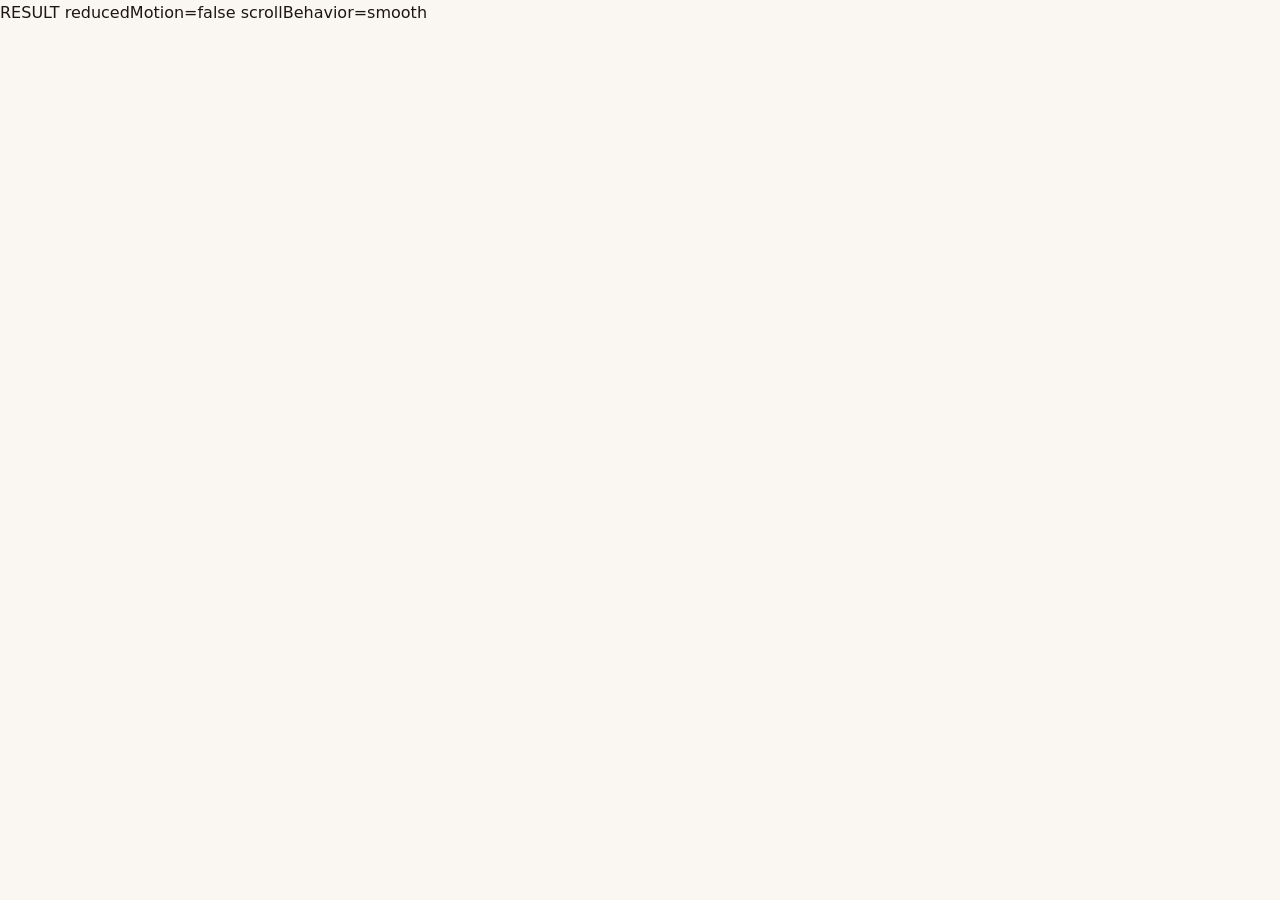
<file: test-scroll.html>
<!DOCTYPE html>
<html lang="pt-BR">
<head><meta charset="UTF-8"><link rel="stylesheet" href="css/styles.css"></head>
<body><div id="out">?</div>
<script>
window.addEventListener("load", () => {
  document.getElementById("out").textContent =
    "RESULT reducedMotion=" + matchMedia("(prefers-reduced-motion: reduce)").matches +
    " scrollBehavior=" + getComputedStyle(document.documentElement).scrollBehavior;
});
</script>
</body>
</html>
</file>
<file: css/styles.css>
/* ============================================================================
   MARCENARIA RAÍZES — styles.css
   ----------------------------------------------------------------------------
   COMO EDITAR:
   • CORES e FONTES → bloco ":root" (variáveis) logo abaixo. Mexeu ali,
     o site inteiro atualiza.
   • Cada SEÇÃO do site tem seu próprio bloco comentado (procure por
     "════ SEÇÃO ════").
   • Espaçamentos e tamanhos usam variáveis (--space-*) ou valores diretos
     em px/rem — tudo comentado.

   REFERÊNCIAS DE DESIGN (de onde saiu o estilo):
   • shadcn/ui + Tailwind → sistema de tokens (variáveis) e cards
   • Linear / Stripe      → profundidade, bordas finas, nav com blur
   • Nothing              → rótulos em fonte monoespaçada (mono)
   • Aceternity / godly   → hero grande, marquee, hover glow nos cards
   ========================================================================== */

/* ============================================================================
   1. TOKENS (variáveis de design) ← MUDE AS CORES AQUI
   ========================================================================== */
:root {
  /* --- Paleta (tons de madeira: creme, carvão, terracota) --- */
  --background:      #faf7f2;   /* fundo padrão (creme) */
  --foreground:      #1c1714;   /* texto principal (quase preto, quente) */
  --muted:           #f1ebe2;   /* fundo de áreas secundárias */
  --muted-foreground:#6f665d;   /* texto secundário (cinza quente) */
  --card:            #ffffff;   /* fundo de cards */
  --border:          rgba(28, 23, 20, .12);  /* cor de bordas finas */
  --primary:         #c2410c;   /* COR DE DESTAQUE (terracota) */
  --primary-hover:   #9a3412;   /* destaque ao passar o mouse */
  --primary-soft:    #fdeade;   /* destaque bem claro (fundos) */
  --dark:            #1c1714;   /* seções escuras */
  --dark-soft:       #262019;   /* cards sobre o escuro */

  /* --- Fontes --- */
  --font-display: "Fraunces", Georgia, serif;      /* títulos */
  --font-sans:    "Inter", system-ui, sans-serif;  /* textos */
  --font-mono:    "JetBrains Mono", monospace;     /* rótulos pequenos */

  /* --- Medidas --- */
  --radius:      14px;     /* arredondamento padrão de cards/imagens */
  --radius-sm:   10px;
  --container:   1118px;   /* largura máxima do conteúdo */
  --header-h:    72px;     /* altura do cabeçalho */
  --section-y:   clamp(4.5rem, 9vw, 7.5rem); /* espaço vertical das seções */

  /* --- Sombra (padrão Linear/Stripe: suave e longe) --- */
  --shadow-sm: 0 1px 2px rgba(28,23,20,.06);
  --shadow-md: 0 8px 30px rgba(28,23,20,.10);
  --shadow-lg: 0 24px 60px rgba(28,23,20,.16);
}

/* ============================================================================
   2. RESET / BASE
   ========================================================================== */
*, *::before, *::after { box-sizing: border-box; margin: 0; padding: 0; }

html {
  scroll-behavior: smooth;/* rolagem suave ao clicar nos links */
  scroll-padding-top: var(--header-h); /* desconta o cabeçalho fixo */
}

body {
  font-family: var(--font-sans);
  background: var(--background);
  color: var(--foreground);
  line-height: 1.6;                  /* entrelinha confortável */
  -webkit-font-smoothing: antialiased;
}

/* max-width impede estouro; height:auto deixa o CSS (aspect-ratio) definir
   a altura — sem isso, o atributo height="" do HTML venceria o aspect-ratio */
img { max-width: 100%; display: block; height: auto; }
a   { color: inherit; text-decoration: none; }
ul  { list-style: none; }
button { font: inherit; cursor: pointer; background: none; border: none; color: inherit; }

/* Foco visível (acessibilidade — navegação por teclado) */
:focus-visible { outline: 2px solid var(--primary); outline-offset: 3px; }

/* Link para pular conteúdo (leitores de tela) */
.skip-link {
  position: absolute; left: -999px; top: 0; z-index: 200;
  background: var(--dark); color: #fff; padding: .8rem 1.2rem; border-radius: 0 0 var(--radius-sm) 0;
}
.skip-link:focus { left: 0; }

/* Container centralizado (largura máx. do conteúdo) */
.container {
  width: min(var(--container), 100% - 2.5rem);
  margin-inline: auto;
}

/* ============================================================================
   3. UTILITÁRIOS (elementos usados em várias seções)
   ========================================================================== */

/* Rótulo de seção em fonte mono, com marcador ◆ (estilo Nothing) */
.eyebrow {
  font-family: var(--font-mono);
  font-size: .8rem;
  letter-spacing: .14em;
  text-transform: uppercase;
  color: var(--primary);
  margin-bottom: 1rem;
}

/* Títulos de seção */
.section__title {
  font-family: var(--font-display);
  font-weight: 560;
  font-size: clamp(2rem, 4.4vw, 3.2rem);
  line-height: 1.08;
  letter-spacing: -.02em;
}
.section__title em {              /* palavras em itálico = destaque */
  font-style: italic;
  color: var(--primary);
}

.section__lead {
  color: var(--muted-foreground);
  font-size: 1.06rem;
  max-width: 56ch;                /* limite de caracteres por linha */
  margin-top: 1rem;
}
.section__text { color: var(--muted-foreground); margin-top: 1rem; max-width: 58ch; }

/* Bloco de seção (espaço vertical) */
.section { padding-block: var(--section-y); }
.section--tint  { background: var(--muted); }            /* fundo levemente mais escuro */
.section--dark  { background: var(--dark); color: #f5efe8; } /* seção escura */
.section--dark .section__lead { color: #b9afa4; }
.section--dark .eyebrow { color: #fdba74; }

/* Cabeçalho centralizado das seções */
.section__head { max-width: 640px; margin-bottom: clamp(2.2rem, 5vw, 3.5rem); }
#depoimentos .section__head,
#servicos .section__head { margin-inline: auto; text-align: center; }

/* ---------- BOTÕES ---------- */
.btn {
  display: inline-flex; align-items: center; justify-content: center; gap: .5rem;
  padding: .85rem 1.6rem;
  border-radius: var(--radius-sm);
  font-weight: 600; font-size: .95rem;
  transition: transform .2s ease, background .2s ease, border-color .2s ease, color .2s ease;
  border: 1px solid transparent;
}
.btn:active { transform: translateY(1px); }

.btn--primary { background: var(--primary); color: #fff; box-shadow: 0 6px 20px rgba(194,65,12,.28); }
.btn--primary:hover { background: var(--primary-hover); }

.btn--ghost { border-color: var(--border); background: transparent; }
.btn--ghost:hover { border-color: var(--foreground); }

.btn--small { padding: .55rem 1.1rem; font-size: .88rem; background: var(--primary); color: #fff; }
.btn--small:hover { background: var(--primary-hover); }

.btn--block { width: 100%; }

/* ---------- ANIMAÇÃO DE APARIÇÃO (reveal) ----------
   Os elementos começam invisíveis e o JS adiciona .is-visible
   quando eles entram na tela. */
.reveal {
  opacity: 0;
  transform: translateY(26px);
  transition: opacity .7s ease, transform .7s ease;
}
.reveal.is-visible { opacity: 1; transform: none; }
.reveal--delay { transition-delay: .15s; } /* atraso p/ efeito escalonado */

/* ============================================================================
   4. CABEÇALHO / NAVEGAÇÃO
   ========================================================================== */
.header {
  position: fixed; top: 0; left: 0; right: 0; z-index: 100;
  height: var(--header-h);
  transition: background .3s ease, box-shadow .3s ease, border-color .3s ease;
  border-bottom: 1px solid transparent;
}
/* Estado "rolado" (adicionado pelo JS quando a página rola > 8px) */
.header.is-scrolled {
  background: rgba(250, 247, 242, .82);   /* fundo creme translúcido */
  backdrop-filter: blur(14px);             /* efeito vidro (Linear/Stripe) */
  -webkit-backdrop-filter: blur(14px);
  border-bottom-color: var(--border);
  box-shadow: var(--shadow-sm);
}

.header__inner {
  height: 100%;
  display: flex; align-items: center; justify-content: space-between; gap: 2rem;
}

/* Logo (anel de madeira + nome) */
.logo { display: inline-flex; align-items: center; gap: .6rem; font-weight: 700; }
.logo__mark { width: 30px; height: 30px; color: var(--primary); }
.logo__text { font-family: var(--font-display); font-size: 1.3rem; letter-spacing: -.01em; }

/* Links de navegação */
.nav { display: flex; align-items: center; gap: 1.8rem; }
.nav a:not(.btn) {
  font-size: .93rem; font-weight: 500; color: var(--muted-foreground);
  position: relative; padding-block: .3rem;
  transition: color .2s ease;
}
.nav a:not(.btn)::after {           /* sublinhado que cresce ao passar o mouse */
  content: ""; position: absolute; left: 0; bottom: 0;
  width: 100%; height: 1.5px; background: var(--primary);
  transform: scaleX(0); transform-origin: left;
  transition: transform .25s ease;
}
.nav a:not(.btn):hover, .nav a.is-active { color: var(--foreground); }
.nav a:not(.btn):hover::after, .nav a.is-active::after { transform: scaleX(1); }

/* Hambúrguer (só aparece no celular — ver @media lá embaixo) */
.hamburger { display: none; flex-direction: column; gap: 5px; padding: .5rem; z-index: 110; }
.hamburger span {
  width: 24px; height: 2px; background: var(--foreground);
  transition: transform .3s ease, opacity .3s ease;
}
.hamburger.is-open span:nth-child(1) { transform: translateY(7px) rotate(45deg); }
.hamburger.is-open span:nth-child(2) { opacity: 0; }
.hamburger.is-open span:nth-child(3) { transform: translateY(-7px) rotate(-45deg); }

/* ============================================================================
   5. HERO (primeira dobra)
   ========================================================================== */
.hero {
  position: relative;
  padding-top: calc(var(--header-h) + clamp(2.5rem, 6vw, 5rem));
  padding-bottom: clamp(3.5rem, 7vw, 6rem);
  overflow: hidden;
  background:
    radial-gradient(60% 55% at 85% 0%, rgba(194,65,12,.07), transparent 70%), /* brilho quente no canto */
    var(--background);
}

.hero__grid {
  display: grid;
  grid-template-columns: 1.05fr .95fr;
  gap: clamp(2rem, 5vw, 4.5rem);
  align-items: center;
}

.hero__title {
  font-family: var(--font-display);
  font-weight: 560;
  font-size: clamp(2.6rem, 6vw, 4.6rem);
  line-height: 1.04;
  letter-spacing: -.025em;
}
.hero__title em {
  font-style: italic;
  color: var(--primary);
  text-shadow: 0 10px 40px rgba(194,65,12,.35); /* brilho atrás da palavra (Aceternity) */
}

.hero__sub {
  margin-top: 1.4rem;
  font-size: 1.1rem;
  color: var(--muted-foreground);
  max-width: 52ch;
}

.hero__actions { display: flex; flex-wrap: wrap; gap: .9rem; margin-top: 2rem; }

/* Números de destaque */
.hero__stats {
  display: flex; gap: clamp(1.5rem, 4vw, 3rem);
  margin-top: 2.8rem; padding-top: 1.8rem;
  border-top: 1px solid var(--border);
}
.hero__stats strong {
  display: block;
  font-family: var(--font-display);
  font-size: clamp(1.7rem, 3vw, 2.3rem);
  font-weight: 600;
  color: var(--primary);
}
.hero__stats span { font-size: .85rem; color: var(--muted-foreground); }

/* Imagem principal + cards flutuantes */
.hero__visual { position: relative; }
.hero__img {
  width: 100%;
  aspect-ratio: 4 / 4.4;          /* vertical, tipo revista */
  object-fit: cover;
  border-radius: var(--radius);
  box-shadow: var(--shadow-lg);
}

.float-badge {
  position: absolute;
  display: flex; align-items: center; gap: .7rem;
  background: rgba(255,255,255,.92);
  backdrop-filter: blur(8px);
  border: 1px solid var(--border);
  border-radius: var(--radius-sm);
  padding: .75rem 1rem;
  box-shadow: var(--shadow-md);
  animation: float 5s ease-in-out infinite;   /* flutuação suave */
}
.float-badge--top    { top: 6%;  left: -4%; }
.float-badge--bottom { bottom: 7%; right: -3%; animation-delay: 2.5s; }
.float-badge__icon {
  width: 34px; height: 34px; border-radius: 9px;
  display: grid; place-items: center;
  background: var(--primary-soft); color: var(--primary); font-size: 1rem;
}
.float-badge strong { display: block; font-size: .86rem; }
.float-badge small  { color: var(--muted-foreground); font-size: .74rem; }

@keyframes float { 50% { transform: translateY(-9px); } }

/* Setinha de rolagem */
.scroll-hint {
  position: absolute; left: 50%; bottom: 1.2rem; transform: translateX(-50%);
  width: 26px; height: 42px; border: 1.5px solid var(--border); border-radius: 14px;
  display: flex; justify-content: center; padding-top: 7px;
}
.scroll-hint span {
  width: 3px; height: 8px; border-radius: 3px; background: var(--muted-foreground);
  animation: scrollDot 1.6s ease-in-out infinite;
}
@keyframes scrollDot { 60% { transform: translateY(2px); opacity: 0; } 61% { transform: none; opacity: 1; } }

/* ============================================================================
   6. MARQUEE (faixa de palavras deslizantes — só CSS)
   ========================================================================== */
.marquee {
  overflow: hidden;
  border-block: 1px solid var(--border);
  background: var(--card);
  padding-block: 1.05rem;
}
.marquee__track {
  display: flex; align-items: center; gap: 2.2rem;
  width: max-content;
  animation: marquee 30s linear infinite;   /* desliza para a esquerda */
}
.marquee__track span {
  font-family: var(--font-display);
  font-size: 1.15rem; white-space: nowrap; color: var(--muted-foreground);
}
.marquee__track i { color: var(--primary); font-style: normal; font-size: .8rem; }
@keyframes marquee { to { transform: translateX(-50%); } } /* loop perfeito */

/* ============================================================================
   7. SOBRE
   ========================================================================== */
.sobre__grid {
  display: grid;
  grid-template-columns: .95fr 1.05fr;
  gap: clamp(2rem, 5vw, 4.5rem);
  align-items: center;
}

.sobre__visual { position: relative; }
.sobre__visual img {
  width: 100%; aspect-ratio: 4 / 4.6; object-fit: cover;
  border-radius: var(--radius); box-shadow: var(--shadow-md);
}
.sobre__badge {
  position: absolute; bottom: -1.2rem; right: -1rem;
  background: var(--dark); color: #fff;
  border-radius: var(--radius-sm);
  padding: 1rem 1.2rem;
  display: flex; align-items: center; gap: .6rem;
  box-shadow: var(--shadow-lg);
}
.sobre__badge strong { font-family: var(--font-display); font-size: 2.2rem; color: #fdba74; line-height: 1; }
.sobre__badge span { font-size: .78rem; line-height: 1.25; color: #cec4b8; }

/* Lista de diferenciais com check */
.check-list { margin-top: 1.6rem; display: grid; gap: .75rem; }
.check-list li { display: flex; gap: .7rem; align-items: flex-start; font-size: .96rem; }
.check-list span {
  flex: none;
  width: 22px; height: 22px; border-radius: 50%;
  background: var(--primary-soft); color: var(--primary);
  display: grid; place-items: center;
  font-size: .72rem; font-weight: 700; margin-top: .15rem;
}

.sobre__sign { margin-top: 1.8rem; font-family: var(--font-display); font-style: italic; color: var(--muted-foreground); }

/* ============================================================================
   8. SERVIÇOS (cards com hover glow)
   ========================================================================== */
.services__grid {
  display: grid;
  grid-template-columns: repeat(auto-fill, minmax(300px, 1fr));
  gap: 1.2rem;
}

.service-card {
  position: relative;
  background: var(--card);
  border: 1px solid var(--border);
  border-radius: var(--radius);
  padding: 1.8rem 1.6rem 1.6rem;
  transition: transform .3s ease, box-shadow .3s ease, border-color .3s ease;
  overflow: hidden;
}
/* Brilho que segue o mouse (efeito Aceternity — calculado no JS) */
.service-card::before {
  content: "";
  position: absolute; inset: 0;
  background: radial-gradient(340px circle at var(--mx, 50%) var(--my, 0%), rgba(194,65,12,.09), transparent 65%);
  opacity: 0; transition: opacity .3s ease;
  pointer-events: none;
}
.service-card:hover {
  transform: translateY(-5px);
  border-color: rgba(194,65,12,.35);
  box-shadow: var(--shadow-md);
}
.service-card:hover::before { opacity: 1; }

.service-card__icon {
  width: 46px; height: 46px; border-radius: var(--radius-sm);
  background: var(--primary-soft); color: var(--primary);
  display: grid; place-items: center;
  margin-bottom: 1.1rem;
}
.service-card__icon svg { width: 24px; height: 24px; }
.service-card h3 { font-family: var(--font-display); font-size: 1.25rem; font-weight: 600; }
.service-card p  { margin-top: .6rem; color: var(--muted-foreground); font-size: .93rem; }

.service-card__tag {
  display: inline-block; margin-top: 1rem;
  font-family: var(--font-mono); font-size: .7rem; letter-spacing: .08em;
  color: var(--primary); background: var(--primary-soft);
  padding: .25rem .6rem; border-radius: 99px;
}

/* ============================================================================
   9. PORTFÓLIO + FILTROS + LIGHTBOX
   ========================================================================== */
.filters { display: flex; flex-wrap: wrap; gap: .6rem; margin-bottom: 2rem; }
.filter-btn {
  padding: .55rem 1.15rem;
  border: 1px solid var(--border);
  border-radius: 99px;
  font-size: .88rem; font-weight: 500;
  color: var(--muted-foreground);
  background: var(--card);
  transition: all .25s ease;
}
.filter-btn:hover { border-color: var(--foreground); color: var(--foreground); }
.filter-btn.is-active {          /* botão selecionado */
  background: var(--dark); border-color: var(--dark); color: #fff;
}

.portfolio__grid {
  display: grid;
  grid-template-columns: repeat(3, 1fr);
  gap: 1.1rem;
}

.portfolio-item {
  position: relative;
  border-radius: var(--radius);
  overflow: hidden;
  cursor: pointer;
  border: 1px solid var(--border);
  background: var(--card);
  transition: transform .35s ease, box-shadow .35s ease, opacity .3s ease;
}
.portfolio-item img {
  width: 100%; aspect-ratio: 4 / 3.1; object-fit: cover;
  transition: transform .6s ease;   /* zoom suave ao passar o mouse */
}
.portfolio-item:hover { transform: translateY(-4px); box-shadow: var(--shadow-md); }
.portfolio-item:hover img { transform: scale(1.06); }

/* Legenda que sobe ao passar o mouse */
.portfolio-item figcaption {
  position: absolute; inset: auto 0 0 0;
  padding: 2.4rem 1.1rem 1.1rem;
  background: linear-gradient(transparent, rgba(20,15,12,.88));
  color: #fff;
  transform: translateY(8px); opacity: 0;
  transition: transform .35s ease, opacity .35s ease;
}
.portfolio-item:hover figcaption { transform: none; opacity: 1; }
.portfolio-item__tag {
  font-family: var(--font-mono); font-size: .68rem; letter-spacing: .1em;
  text-transform: uppercase; color: #fdba74;
}
.portfolio-item figcaption strong { display: block; margin-top: .2rem; font-size: .98rem; }

/* Item escondido pelo filtro (JS alterna .is-hidden) */
.portfolio-item.is-hidden { display: none; }

/* Em telas de toque não existe hover — a legenda fica sempre visível */
@media (hover: none) {
  .portfolio-item figcaption { opacity: 1; transform: none; }
}

/* ---------- LIGHTBOX (imagem ampliada) ---------- */
.lightbox {
  position: fixed; inset: 0; z-index: 300;
  background: rgba(15, 11, 8, .93);
  display: flex; align-items: center; justify-content: center;
  padding: 2rem;
  animation: fadeIn .25s ease;
}
.lightbox[hidden] { display: none; }
@keyframes fadeIn { from { opacity: 0; } }

.lightbox__figure { max-width: 1000px; text-align: center; }
.lightbox__figure img {
  max-height: 78vh; width: auto; margin-inline: auto;
  border-radius: var(--radius); box-shadow: var(--shadow-lg);
}
.lightbox__figure figcaption { color: #e8dfd4; margin-top: 1rem; font-size: .95rem; }
.lightbox__figure figcaption strong { color: #fff; }

.lightbox__close, .lightbox__nav {
  position: absolute; color: #fff; font-size: 2rem; line-height: 1;
  width: 46px; height: 46px; border-radius: 50%;
  background: rgba(255,255,255,.08); border: 1px solid rgba(255,255,255,.18);
  display: grid; place-items: center;
  transition: background .2s ease;
}
.lightbox__close:hover, .lightbox__nav:hover { background: rgba(255,255,255,.2); }
.lightbox__close { top: 1.2rem; right: 1.2rem; font-size: 1.5rem; }
.lightbox__nav--prev { left: 1.2rem; top: 50%; transform: translateY(-50%); }
.lightbox__nav--next { right: 1.2rem; top: 50%; transform: translateY(-50%); }

/* ============================================================================
   10. PROCESSO (seção escura, 4 etapas)
   ========================================================================== */
.process__grid {
  display: grid;
  grid-template-columns: repeat(4, 1fr);
  gap: 1.2rem;
}

.process-card {
  position: relative;
  background: var(--dark-soft);
  border: 1px solid rgba(255,255,255,.09);
  border-radius: var(--radius);
  padding: 1.2rem;
  transition: transform .3s ease, border-color .3s ease;
}
.process-card:hover { transform: translateY(-5px); border-color: rgba(253,186,116,.4); }

.process-card__num {
  position: absolute; top: 1.4rem; left: 1.4rem; z-index: 1;
  font-family: var(--font-mono); font-size: .8rem;
  background: rgba(20,15,12,.75); color: #fdba74;
  border: 1px solid rgba(253,186,116,.35);
  padding: .25rem .55rem; border-radius: 6px;
  backdrop-filter: blur(4px);
}
.process-card img {
  width: 100%; aspect-ratio: 4 / 3; object-fit: cover;
  border-radius: var(--radius-sm); margin-bottom: 1.1rem;
}
.process-card h3 { font-family: var(--font-display); font-size: 1.12rem; font-weight: 600; }
.process-card p  { margin-top: .5rem; font-size: .88rem; color: #b9afa4; }

/* ============================================================================
   11. DEPOIMENTOS
   ========================================================================== */
.testimonials__grid {
  display: grid;
  grid-template-columns: repeat(auto-fill, minmax(300px, 1fr));
  gap: 1.2rem;
}

.testimonial {
  background: var(--card);
  border: 1px solid var(--border);
  border-radius: var(--radius);
  padding: 1.8rem 1.6rem;
  display: flex; flex-direction: column; gap: 1rem;
  box-shadow: var(--shadow-sm);
  transition: transform .3s ease, box-shadow .3s ease;
}
.testimonial:hover { transform: translateY(-4px); box-shadow: var(--shadow-md); }
.testimonial__stars { color: #eab308; letter-spacing: .15em; font-size: .95rem; }
.testimonial blockquote {
  font-family: var(--font-display); font-size: 1.06rem; line-height: 1.55;
  color: var(--foreground);
}
.testimonial footer { display: flex; align-items: center; gap: .8rem; margin-top: auto; }
.testimonial__avatar {
  width: 42px; height: 42px; border-radius: 50%;
  background: var(--primary-soft); color: var(--primary);
  display: grid; place-items: center;
  font-weight: 700; font-size: .85rem;
}
.testimonial footer strong { display: block; font-size: .93rem; }
.testimonial footer small  { color: var(--muted-foreground); font-size: .8rem; }

/* ============================================================================
   12. FAQ (perguntas frequentes — <details> nativo)
   ========================================================================== */
.faq__wrap {
  display: grid;
  grid-template-columns: .8fr 1.2fr;
  gap: clamp(2rem, 5vw, 4rem);
  align-items: start;
}

.faq-item {
  border-bottom: 1px solid var(--border);
  padding: 1.15rem 0;
}
.faq-item summary {
  cursor: pointer; list-style: none;
  font-weight: 600; font-size: 1.02rem;
  display: flex; justify-content: space-between; align-items: center; gap: 1rem;
  transition: color .2s ease;
}
.faq-item summary::-webkit-details-marker { display: none; } /* some com a setinha padrão */
.faq-item summary::after {
  content: "+"; font-size: 1.4rem; font-weight: 400; color: var(--primary);
  transition: transform .3s ease;
}
.faq-item[open] summary::after { transform: rotate(45deg); } /* vira × quando aberto */
.faq-item summary:hover { color: var(--primary); }
.faq-item p { margin-top: .8rem; color: var(--muted-foreground); font-size: .95rem; max-width: 60ch; }

/* ============================================================================
   13. CONTATO (formulário + dados)
   ========================================================================== */
.contact__grid {
  display: grid;
  grid-template-columns: 1.05fr .95fr;
  gap: clamp(2rem, 5vw, 4.5rem);
  align-items: start;
}

.contact__form { margin-top: 2rem; display: grid; gap: 1.1rem; }

.field { display: grid; gap: .4rem; }
.field label { font-size: .84rem; font-weight: 600; color: #cec4b8; }
.field input, .field select, .field textarea {
  font: inherit; color: #f5efe8;
  background: rgba(255,255,255,.05);
  border: 1px solid rgba(255,255,255,.14);
  border-radius: var(--radius-sm);
  padding: .85rem 1rem;
  transition: border-color .2s ease, background .2s ease;
}
.field input::placeholder, .field textarea::placeholder { color: #857b70; }
.field input:focus, .field select:focus, .field textarea:focus {
  outline: none; border-color: #fdba74; background: rgba(255,255,255,.08);
}
.field select option { background: var(--dark); color: #f5efe8; }
.field textarea { resize: vertical; min-height: 110px; }

/* Mensagem de erro (aparece via JS) */
.field__error { color: #fca5a5; font-size: .78rem; min-height: 1em; }
.field.is-invalid input, .field.is-invalid textarea { border-color: #f87171; }

.contact__note { font-size: .85rem; color: #b9afa4; text-align: center; }
.contact__note a { color: #fdba74; text-decoration: underline; }

.contact__info { display: grid; gap: .9rem; }
.info-card {
  display: flex; gap: .95rem; align-items: flex-start;
  background: var(--dark-soft);
  border: 1px solid rgba(255,255,255,.09);
  border-radius: var(--radius-sm);
  padding: 1.1rem 1.2rem;
  transition: border-color .25s ease;
}
.info-card:hover { border-color: rgba(253,186,116,.4); }
.info-card__icon {
  flex: none; width: 38px; height: 38px; border-radius: 9px;
  background: rgba(253,186,116,.14); color: #fdba74;
  display: grid; place-items: center; font-size: 1rem;
}
.info-card small { display: block; font-family: var(--font-mono); font-size: .68rem; letter-spacing: .1em; text-transform: uppercase; color: #857b70; margin-bottom: .25rem; }
.info-card a, .info-card p, .info-card address { font-size: .95rem; color: #f5efe8; font-style: normal; line-height: 1.5; }
.info-card a:hover { color: #fdba74; }

.contact__photo {
  width: 100%; aspect-ratio: 16 / 8; object-fit: cover;
  border-radius: var(--radius); margin-top: .5rem;
  border: 1px solid rgba(255,255,255,.09);
}

/* ============================================================================
   14. RODAPÉ
   ========================================================================== */
.footer { background: #171310; color: #cec4b8; border-top: 1px solid rgba(255,255,255,.07); }
.footer .logo { color: #f5efe8; }

.footer__top {
  display: flex; flex-wrap: wrap; align-items: center; justify-content: space-between;
  gap: 1.5rem; padding-block: 2.2rem;
}
.footer__nav { display: flex; flex-wrap: wrap; gap: 1.5rem; font-size: .9rem; }
.footer__nav a:hover { color: #fdba74; }

.footer__social { display: flex; gap: .7rem; }
.footer__social a {
  width: 38px; height: 38px; border-radius: 50%;
  border: 1px solid rgba(255,255,255,.15);
  display: grid; place-items: center;
  transition: background .2s ease, border-color .2s ease;
}
.footer__social a:hover { background: rgba(253,186,116,.15); border-color: #fdba74; }
.footer__social svg { width: 18px; height: 18px; }

.footer__bottom {
  display: flex; flex-wrap: wrap; justify-content: space-between; gap: .5rem;
  padding-block: 1.3rem;
  border-top: 1px solid rgba(255,255,255,.07);
  font-size: .8rem; color: #857b70;
}

/* ============================================================================
   15. RESPONSIVIDADE (celular e tablet)
   ========================================================================== */
@media (max-width: 1024px) {
  .process__grid { grid-template-columns: repeat(2, 1fr); }  /* processo: 2 colunas */
  .portfolio__grid { grid-template-columns: repeat(2, 1fr); }
}

@media (max-width: 880px) {
  /* Vira coluna única: hero, sobre, contato, faq */
  .hero__grid, .sobre__grid, .contact__grid, .faq__wrap { grid-template-columns: 1fr; }
  .hero__visual { order: -1; }            /* foto do hero aparece primeiro */
  .hero__img { aspect-ratio: 4 / 3.4; }
  .float-badge--top { left: 3%; }
  .float-badge--bottom { right: 3%; }
  .sobre__visual { max-width: 520px; }
  .sobre__badge { right: .5rem; }

  /* Menu vira hambúrguer */
  .hamburger { display: flex; }
  .nav {
    position: fixed; inset: 0;
    flex-direction: column; justify-content: center; gap: 2rem;
    background: var(--background);
    font-size: 1.3rem;
    opacity: 0; pointer-events: none;
    transition: opacity .3s ease;
    z-index: 105;
  }
  .nav.is-open { opacity: 1; pointer-events: auto; }
  .nav a:not(.btn) { font-size: 1.35rem; }
}

@media (max-width: 640px) {
  .portfolio__grid, .process__grid { grid-template-columns: 1fr; }
  .hero__stats { flex-wrap: wrap; gap: 1.4rem; }
  .footer__top { flex-direction: column; align-items: flex-start; }
  .lightbox__nav--prev { left: .4rem; }
  .lightbox__nav--next { right: .4rem; }
}

/* ============================================================================
   16. ACESSIBILIDADE — respeita quem desliga animações no sistema
   ========================================================================== */
@media (prefers-reduced-motion: reduce) {
  html { scroll-behavior: auto; }
  .reveal { opacity: 1; transform: none; transition: none; }
  .marquee__track, .float-badge, .scroll-hint span { animation: none; }
  * { transition-duration: .01ms !important; }
}
</file>
